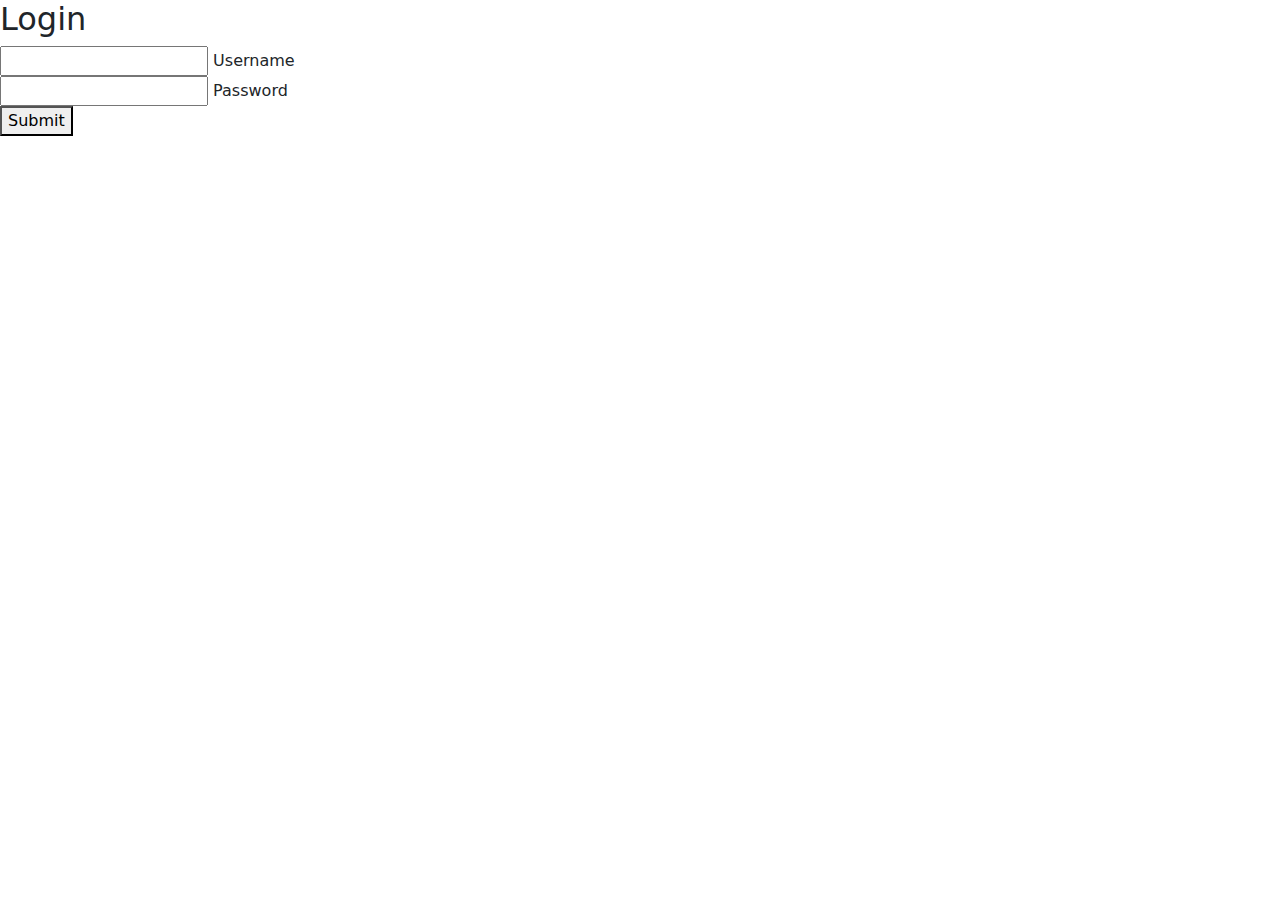
<file: src/main/resources/templates/index.html>
<!DOCTYPE html>
<html xmlns="http://www.w3.org/1999/xhtml"
      xmlns:th="http://www.thymeleaf.org">
<head>
<meta charset="ISO-8859-1">

<!-- bootstrop link online bootstrap 5 -->
<link href="https://cdn.jsdelivr.net/npm/bootstrap@5.0.2/dist/css/bootstrap.min.css" rel="stylesheet" >
<!-- own css or custom css -->
<link rel="stylesheet" th:href="@{/css/index.css}">



<title>Insert title here</title>
</head>
<body>
<!--  importing navbar -->
<div th:insert="navbar.html :: navbar"></div>


<!-- main container -->
<div class="login-box">
  <h2>Login</h2>
  <form action="/login" method="post">
    <div class="user-box">
      <input type="text" name="username" required>
      <label>Username</label>
    </div>
    <div class="user-box">
      <input type="password" name="password" required >
      <label>Password</label>
    </div>
    <button type="submit">Submit</button>
  </form>
</div>





















<!-- footer part -->
<!-- <div th:insert="footer.html :: footer"></div>-->














<!-- javascript online bootstrap 5 -->
<script src="https://cdn.jsdelivr.net/npm/bootstrap@5.0.2/dist/js/bootstrap.bundle.min.js" integrity="sha384-MrcW6ZMFYlzcLA8Nl+NtUVF0sA7MsXsP1UyJoMp4YLEuNSfAP+JcXn/tWtIaxVXM" crossorigin="anonymous"></script>

</body>
</html>
</file>
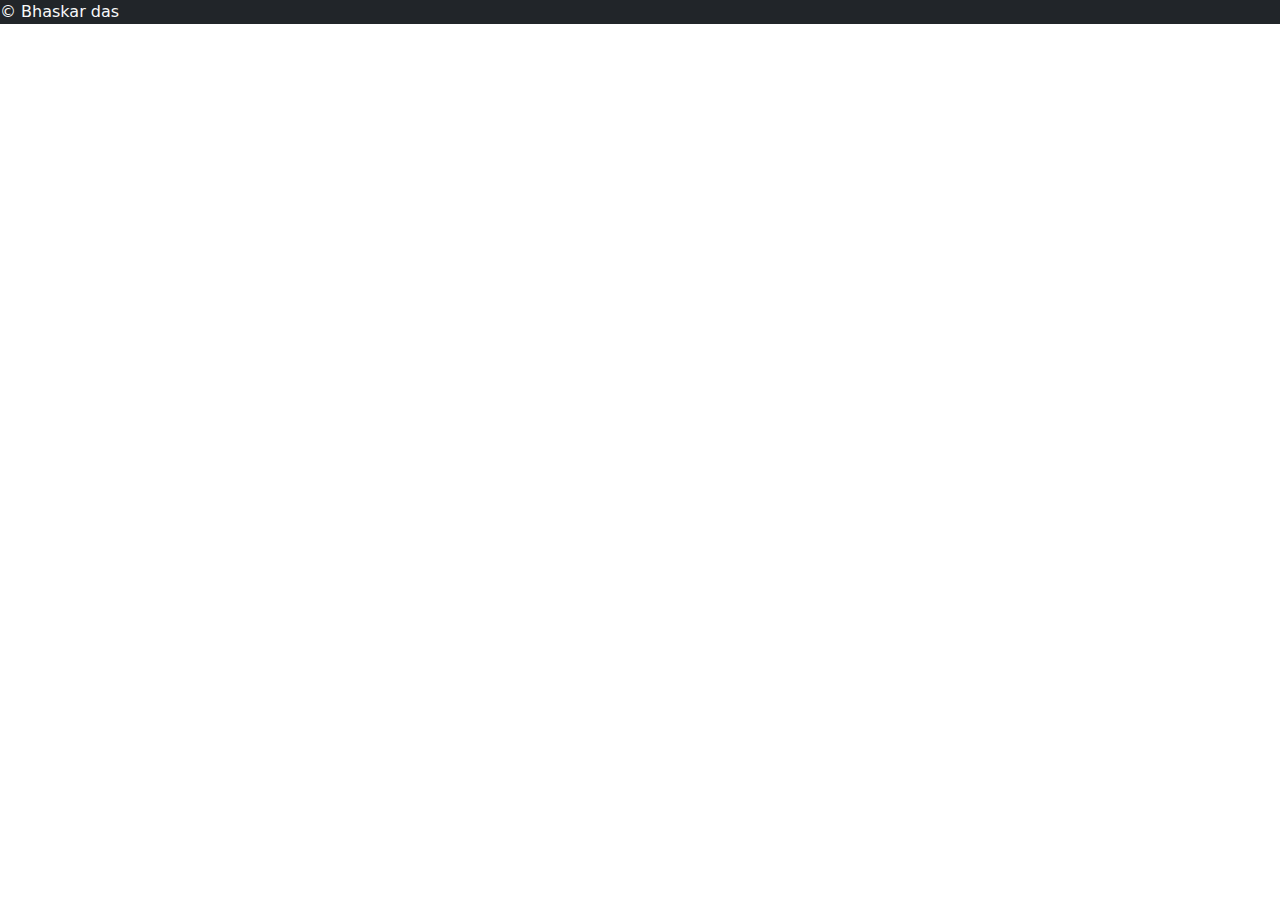
<file: src/main/resources/templates/footer.html>
<!DOCTYPE html>
<html xmlns="http://www.w3.org/1999/xhtml"
      xmlns:th="http://www.thymeleaf.org">
<head th:fragment="headerfiles">
<meta charset="ISO-8859-1">

<!-- bootstrop link online bootstrap 5 -->
<link href="https://cdn.jsdelivr.net/npm/bootstrap@5.0.2/dist/css/bootstrap.min.css" rel="stylesheet" >




<title>Insert title here</title>
</head>
<body>
<footer class="bg-dark text-light" th:fragment="footer"><p>&copy; Bhaskar das</p></footer>













<!-- javascript online bootstrap 5 -->
<script src="https://cdn.jsdelivr.net/npm/bootstrap@5.0.2/dist/js/bootstrap.bundle.min.js" integrity="sha384-MrcW6ZMFYlzcLA8Nl+NtUVF0sA7MsXsP1UyJoMp4YLEuNSfAP+JcXn/tWtIaxVXM" crossorigin="anonymous"></script>

</body>
</html>
</file>
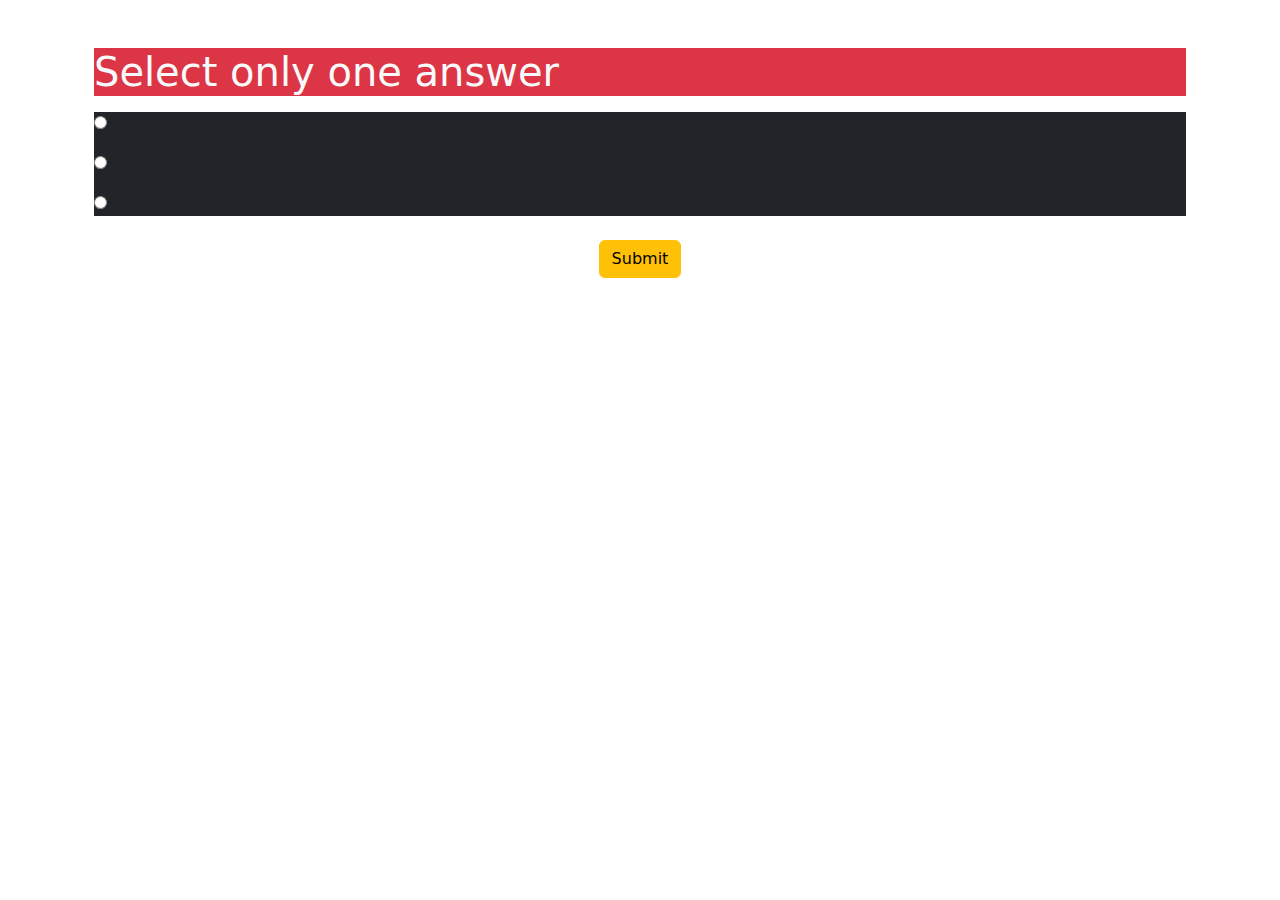
<file: src/main/resources/templates/quizpage.html>
<!DOCTYPE html>
<html xmlns="http://www.w3.org/1999/xhtml" xmlns:th="http://www.thymeleaf.org">
<head>
    <meta charset="UTF-8">
    <title>This is quiz page</title>
    <!-- Bootstrap CSS link -->
    <link href="https://cdn.jsdelivr.net/npm/bootstrap@5.0.2/dist/css/bootstrap.min.css" rel="stylesheet">
    <!-- Custom CSS -->
    <link rel="stylesheet" th:href="@{/css/quiz.css}">
</head>
<body>
    <!-- Importing navbar -->
    <div th:insert="navbar.html :: navbar"></div>

    <div class="container py-5 px-4">
        <h1 class="bg-danger text-light">Select only one answer</h1>

        <form action="/submit" method="post" th:object="${qform}">
            <div class="bg-dark text-light" th:each="ques, i: ${qform.questions}">
                <p class="title" th:text="${ques.title}"></p>
                <div class="option">
                    <input type="radio" th:name="|questions[${i.index}].chose|" th:value="1" />
                    <p th:text="${ques.optionA}"></p>
                </div>
                <div class="option">
                    <input type="radio" th:name="|questions[${i.index}].chose|" th:value="2" />
                    <p th:text="${ques.optionB}"></p>
                </div>
                <div class="option">
                    <input type="radio" th:name="|questions[${i.index}].chose|" th:value="3" />
                    <p th:text="${ques.optionC}"></p>
                </div>
                
                <!-- Hidden input fields -->
                <input type="hidden" th:name="|questions[${i.index}].quesId|" th:value="${ques.quesId}" />
                <input type="hidden" th:name="|questions[${i.index}].ans|" th:value="${ques.ans}" />
                <input type="hidden" th:name="|questions[${i.index}].title|" th:value="${ques.title}" />
            </div>

            <!-- Submit button -->
            <button type="submit" class="btn btn-warning d-block mx-auto mt-4">Submit</button>
        </form>
    </div>

    <!-- Bootstrap JavaScript -->
    <script src="https://cdn.jsdelivr.net/npm/bootstrap@5.0.2/dist/js/bootstrap.bundle.min.js" integrity="sha384-MrcW6ZMFYlzcLA8Nl+NtUVF0sA7MsXsP1UyJoMp4YLEuNSfAP+JcXn/tWtIaxVXM" crossorigin="anonymous"></script>
</body>
</html>
</file>
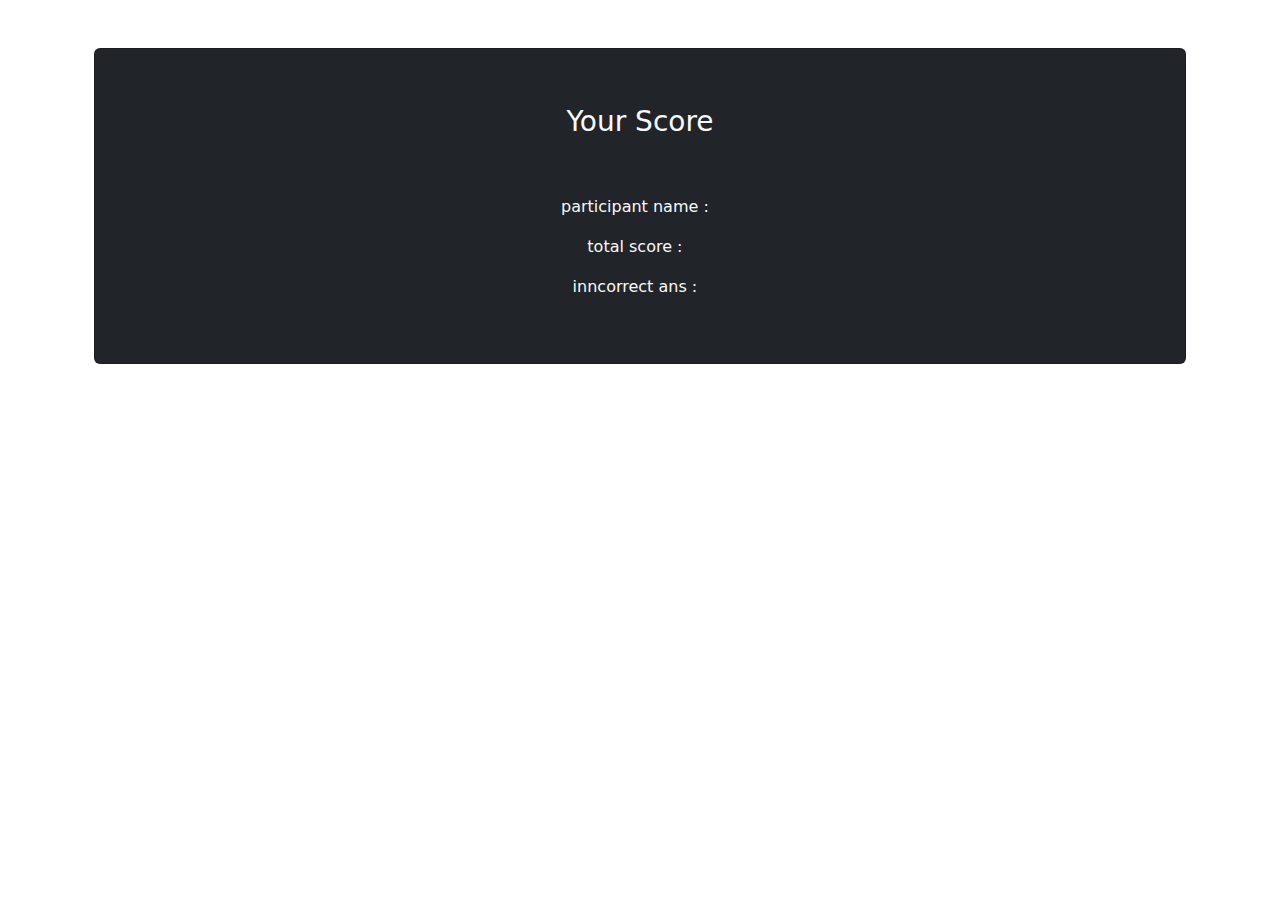
<file: src/main/resources/templates/result.html>
<!DOCTYPE html>
<html xmlns="http://www.w3.org/1999/xhtml"
	xmlns:th="http://www.thymeleaf.org">
<head>
<meta charset="ISO-8859-1">

<!-- bootstrop link online bootstrap 5 -->
<link
	href="https://cdn.jsdelivr.net/npm/bootstrap@5.0.2/dist/css/bootstrap.min.css"
	rel="stylesheet">
<!-- own css or custom css -->
<link rel="stylesheet" th:href="@{/css/index.css}">



<title>this is result page</title>
</head>
<body>
	<!--  importing navbar -->
	<div th:insert="navbar.html :: navbar"></div>

	<!-- main portion -->


	<div class="main-container container py-5 px-4">
		<div class="card bg-dark text-light py-5 px-4 mx-auto">



			<h3 class="bg-ddanger text-center mb-5 p-2">Your Score</h3>




			<div class="d-flex justify-content-center">
				<p>participant name :&nbsp;&nbsp;</p>
				<p th:if="${result}" th:text="${result.username}"></p>
			</div>
			<div class="d-flex justify-content-center">
				<p>total score :&nbsp;&nbsp;</p>
				<p th:if="${result}" th:text="${result.totalcorrect}"></p>
			</div>
			<div class="d-flex justify-content-center">
				<p>inncorrect ans :&nbsp;&nbsp;</p>
				<p th:if="${result}" th:text="5-${result.totalcorrect}"></p>
			</div>
			








		</div>










	</div>























	<!-- footer part -->
	<!-- <div th:insert="footer.html :: footer"></div>-->














	<!-- javascript online bootstrap 5 -->
	<script
		src="https://cdn.jsdelivr.net/npm/bootstrap@5.0.2/dist/js/bootstrap.bundle.min.js"
		integrity="sha384-MrcW6ZMFYlzcLA8Nl+NtUVF0sA7MsXsP1UyJoMp4YLEuNSfAP+JcXn/tWtIaxVXM"
		crossorigin="anonymous"></script>

</body>
</html>
</file>
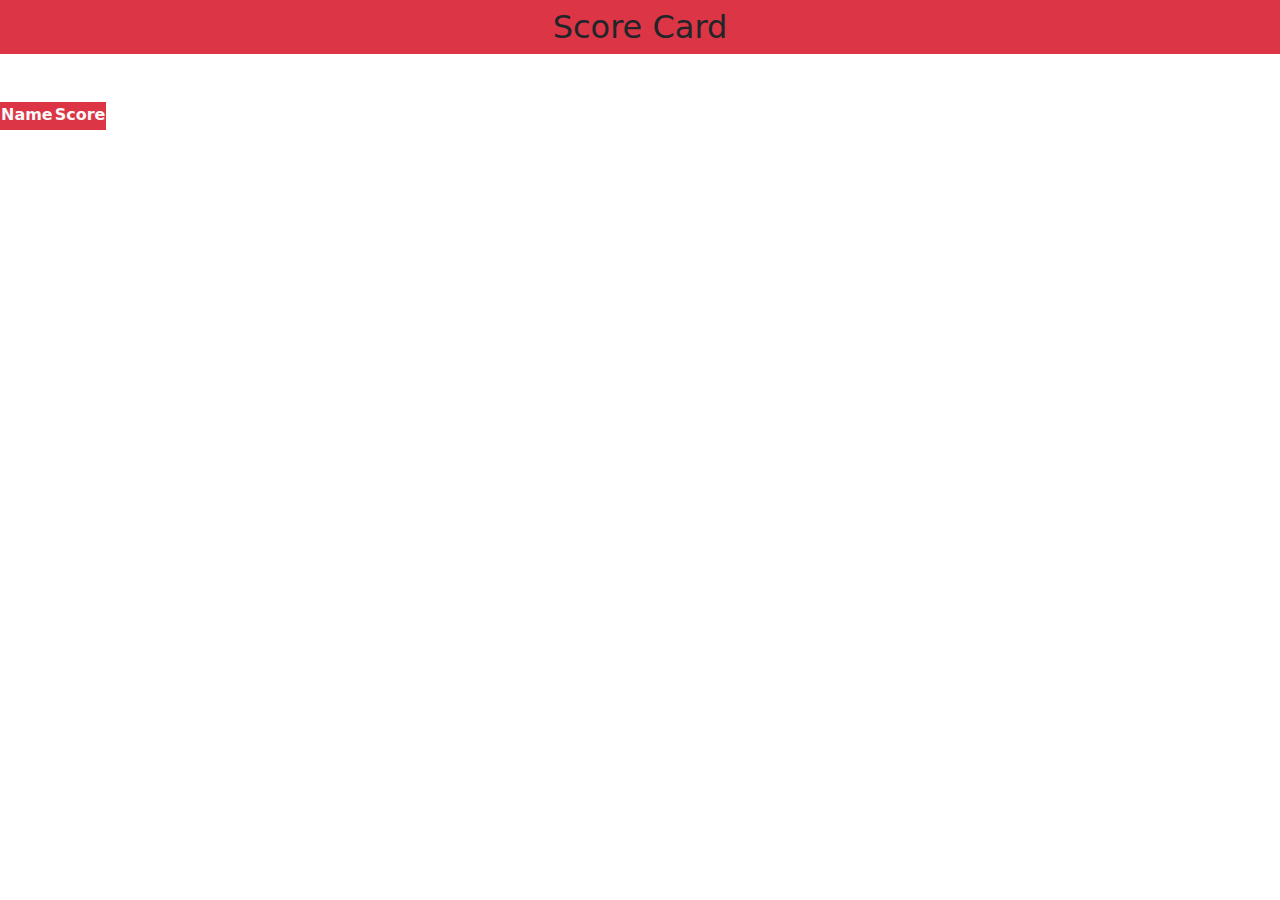
<file: src/main/resources/templates/scoreBoard.html>
<!DOCTYPE html>
<html xmlns="http://www.w3.org/1999/xhtml"
      xmlns:th="http://www.thymeleaf.org">
<head>
<meta charset="ISO-8859-1">

<!-- bootstrop link online bootstrap 5 -->
<link href="https://cdn.jsdelivr.net/npm/bootstrap@5.0.2/dist/css/bootstrap.min.css" rel="stylesheet" >
<!-- own css or custom css -->
<link rel="stylesheet" th:href="@{/css/index.css}">



<title>Insert title here</title>
</head>
<body>
<!--  importing navbar -->
<div th:insert="navbar.html :: navbar"></div>



<!-- main container -->
<h2 class ="bg-danger text-center mb-5 p-2">Score Card</h2>


	<table class="bg-danger text-light">
		<tr>
			<th>Name</th>
			<th>Score</th>
		</tr>
		<tr th:each="score : ${slist}">
			<td th:text="${score.username}"></td>
			<td th:text="${score.totalcorrect}"></td>


		</tr>


	</table>





















	<!-- footer part -->
<!-- <div th:insert="footer.html :: footer"></div>-->














<!-- javascript online bootstrap 5 -->
<script src="https://cdn.jsdelivr.net/npm/bootstrap@5.0.2/dist/js/bootstrap.bundle.min.js" integrity="sha384-MrcW6ZMFYlzcLA8Nl+NtUVF0sA7MsXsP1UyJoMp4YLEuNSfAP+JcXn/tWtIaxVXM" crossorigin="anonymous"></script>

</body>
</html>
</file>
